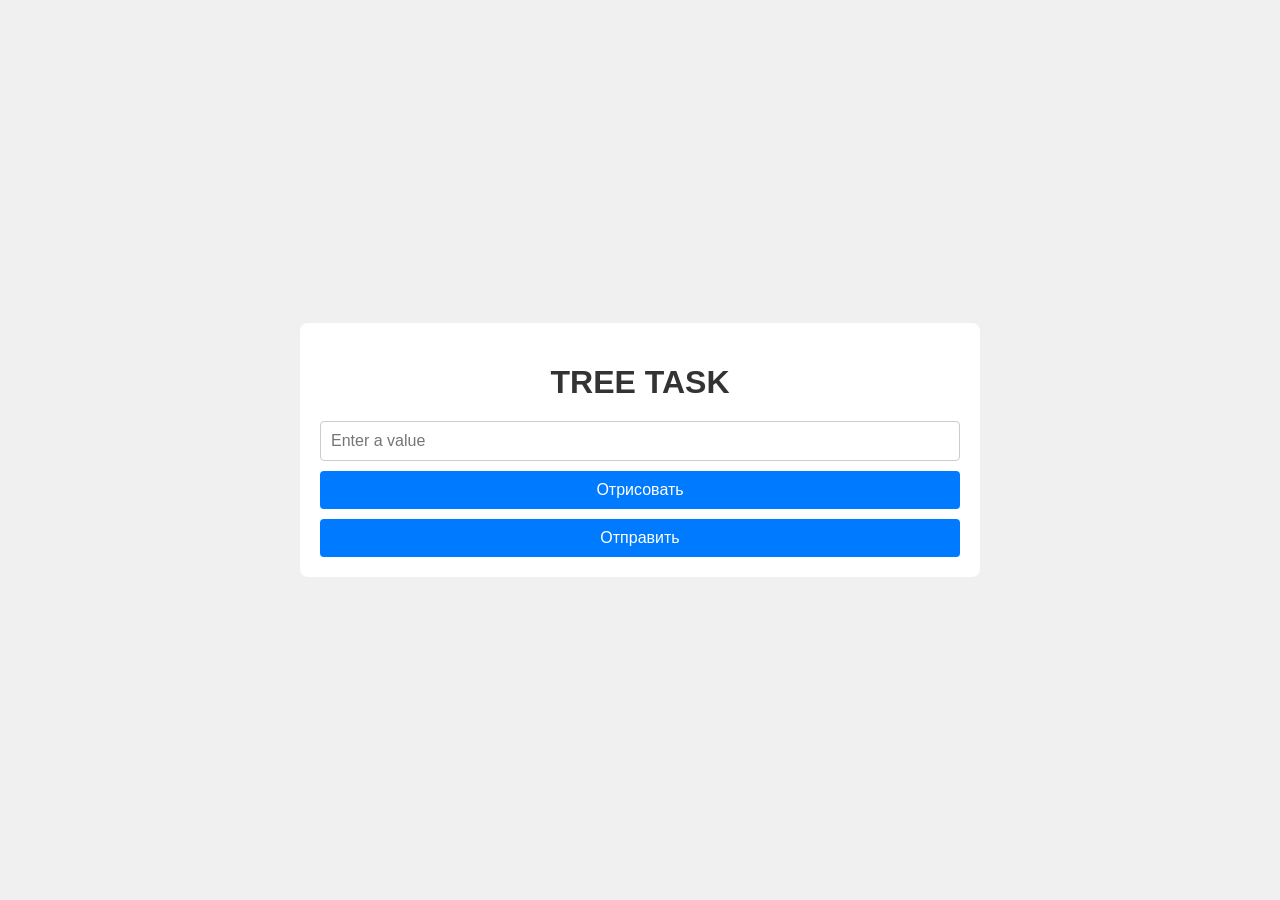
<file: index.html>
<!DOCTYPE html>
<html lang="en">
  <head>
    <meta charset="UTF-8" />
    <meta name="viewport" content="width=device-width, initial-scale=1.0" />
    <title>Document</title>
    <link rel="stylesheet" href="/src/styles/styles.css">
  </head>
  <body class="body">
    <main class="main">
      <h1 class="title">TREE TASK</h1>
      <form id="form">
        <input id="tree-input" type="text" placeholder="Enter a value" />
        <button id="render-button" class="button">Отрисовать</button>
        <button id="submit-button" class="button">Отправить</button>
      </form>
      <div id="tree"></div>
    </main>
    <script src="./src/js/main.js" type="module"></script>
  </body>
</html>
</file>
<file: src/styles/styles.css>
:root {
  --gallery: #f0f0f0;
  --white: #fff;
  --mine-shaft: #333;
  --silver: #ccc;
  --azureRadiance: #007bff;
  --endeavour: #0056b3;
  --alabaster: #f8f8f8;
}

.body {
  display: flex;
  justify-content: center;
  align-items: center;
  font-family: Arial, sans-serif;
  background-color: var(--gallery);
  margin: 0;
  padding: 0;
  height: 100vh;
}

.main {
  max-width: 50vw;
  width: 100%;
  background-color: var(--white);
  border-radius: 8px;
  padding: 20px;
  text-align: center;
}

.title {
  margin-bottom: 20px;
  color: var(--mine-shaft);
}

#form {
  display: flex;
  flex-direction: column;
  gap: 10px;
}

#tree-input {
  padding: 10px;
  border: 1px solid var(--silver);
  border-radius: 4px;
  font-size: 16px;
}

.button {
  padding: 10px;
  border: none;
  border-radius: 4px;
  background-color: var(--azureRadiance);
  color: var(--white);
  font-size: 16px;
  cursor: pointer;
}

button:hover {
  background-color: var(--endeavour);
  transition: all 0.3s ease;
}

#tree {
  display: flex;
  flex-direction: column;
  justify-content: flex-start;
  align-items: baseline;
  margin-top: 20px;
  padding: 10px;
  background-color: var(--alabaster);
  border: 1px solid var(--silver);
  border-radius: 4px;
  font-family: "Courier New", Courier, monospace;
  font-size: 14px;
}

#tree:empty {
  display: none;
}

.tree-item {
  display: flex;
  flex-direction: column;
  width: 100%;
  justify-content: flex-start;
  align-items: baseline;
}

.tree-item__row {
  margin: 0;
}

.error-message {
  font-size: 16px;
  font-family: "Courier New", Courier, monospace;
}
</file>
